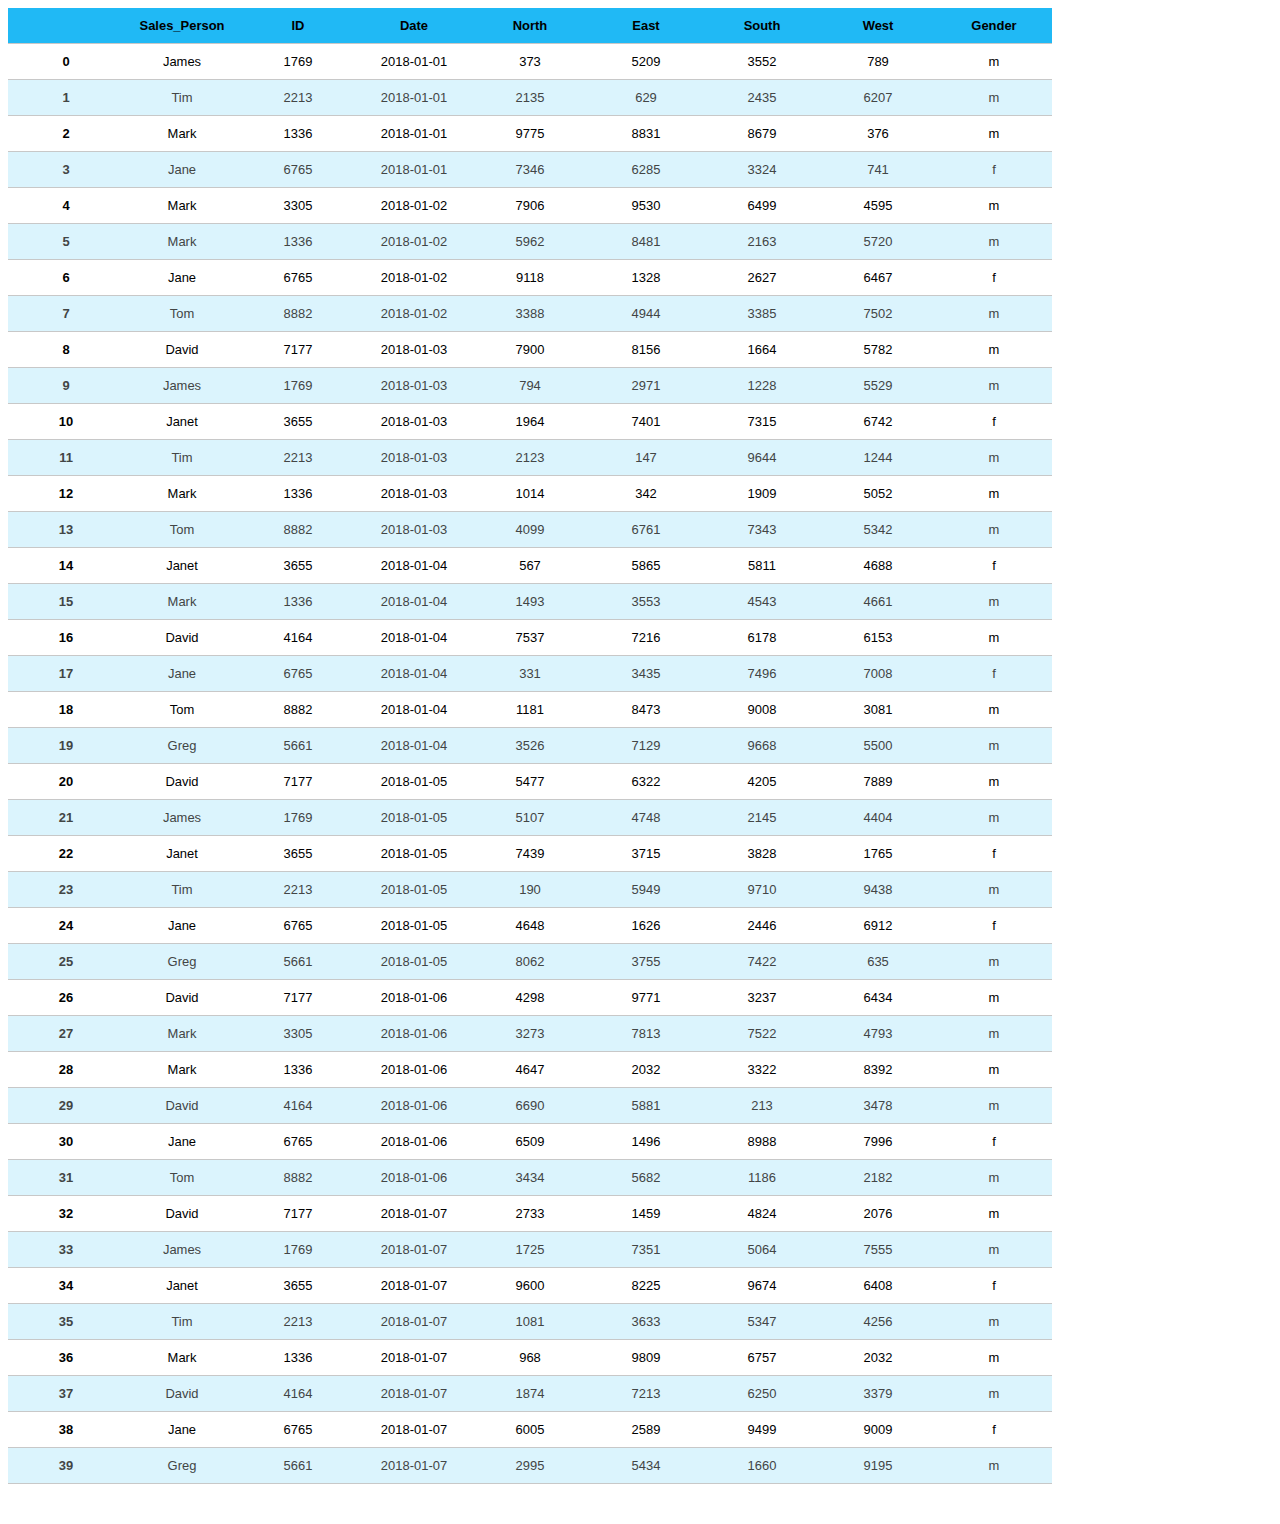
<file: templates/view.html>
<!DOCTYPE html>
<html lang="en">
<head>
  <meta charset="UTF-8">
  <meta http-equiv="X-UA-Compatible" content="IE=edge">
  <meta name="viewport" content="width=device-width, initial-scale=1.0">
  <link rel=stylesheet type=text/css href="/static/design.css">
  <title>Document</title>
</head>
<body>
<table border="1" class="dataframe">
  <thead>
    <tr style="text-align: right;">
      <th></th>
      <th>Sales_Person</th>
      <th>ID</th>
      <th>Date</th>
      <th>North</th>
      <th>East</th>
      <th>South</th>
      <th>West</th>
      <th>Gender</th>
    </tr>
  </thead>
  <tbody>
    <tr>
      <th>0</th>
      <td>James</td>
      <td>1769</td>
      <td>2018-01-01</td>
      <td>373</td>
      <td>5209</td>
      <td>3552</td>
      <td>789</td>
      <td>m</td>
    </tr>
    <tr>
      <th>1</th>
      <td>Tim</td>
      <td>2213</td>
      <td>2018-01-01</td>
      <td>2135</td>
      <td>629</td>
      <td>2435</td>
      <td>6207</td>
      <td>m</td>
    </tr>
    <tr>
      <th>2</th>
      <td>Mark</td>
      <td>1336</td>
      <td>2018-01-01</td>
      <td>9775</td>
      <td>8831</td>
      <td>8679</td>
      <td>376</td>
      <td>m</td>
    </tr>
    <tr>
      <th>3</th>
      <td>Jane</td>
      <td>6765</td>
      <td>2018-01-01</td>
      <td>7346</td>
      <td>6285</td>
      <td>3324</td>
      <td>741</td>
      <td>f</td>
    </tr>
    <tr>
      <th>4</th>
      <td>Mark</td>
      <td>3305</td>
      <td>2018-01-02</td>
      <td>7906</td>
      <td>9530</td>
      <td>6499</td>
      <td>4595</td>
      <td>m</td>
    </tr>
    <tr>
      <th>5</th>
      <td>Mark</td>
      <td>1336</td>
      <td>2018-01-02</td>
      <td>5962</td>
      <td>8481</td>
      <td>2163</td>
      <td>5720</td>
      <td>m</td>
    </tr>
    <tr>
      <th>6</th>
      <td>Jane</td>
      <td>6765</td>
      <td>2018-01-02</td>
      <td>9118</td>
      <td>1328</td>
      <td>2627</td>
      <td>6467</td>
      <td>f</td>
    </tr>
    <tr>
      <th>7</th>
      <td>Tom</td>
      <td>8882</td>
      <td>2018-01-02</td>
      <td>3388</td>
      <td>4944</td>
      <td>3385</td>
      <td>7502</td>
      <td>m</td>
    </tr>
    <tr>
      <th>8</th>
      <td>David</td>
      <td>7177</td>
      <td>2018-01-03</td>
      <td>7900</td>
      <td>8156</td>
      <td>1664</td>
      <td>5782</td>
      <td>m</td>
    </tr>
    <tr>
      <th>9</th>
      <td>James</td>
      <td>1769</td>
      <td>2018-01-03</td>
      <td>794</td>
      <td>2971</td>
      <td>1228</td>
      <td>5529</td>
      <td>m</td>
    </tr>
    <tr>
      <th>10</th>
      <td>Janet</td>
      <td>3655</td>
      <td>2018-01-03</td>
      <td>1964</td>
      <td>7401</td>
      <td>7315</td>
      <td>6742</td>
      <td>f</td>
    </tr>
    <tr>
      <th>11</th>
      <td>Tim</td>
      <td>2213</td>
      <td>2018-01-03</td>
      <td>2123</td>
      <td>147</td>
      <td>9644</td>
      <td>1244</td>
      <td>m</td>
    </tr>
    <tr>
      <th>12</th>
      <td>Mark</td>
      <td>1336</td>
      <td>2018-01-03</td>
      <td>1014</td>
      <td>342</td>
      <td>1909</td>
      <td>5052</td>
      <td>m</td>
    </tr>
    <tr>
      <th>13</th>
      <td>Tom</td>
      <td>8882</td>
      <td>2018-01-03</td>
      <td>4099</td>
      <td>6761</td>
      <td>7343</td>
      <td>5342</td>
      <td>m</td>
    </tr>
    <tr>
      <th>14</th>
      <td>Janet</td>
      <td>3655</td>
      <td>2018-01-04</td>
      <td>567</td>
      <td>5865</td>
      <td>5811</td>
      <td>4688</td>
      <td>f</td>
    </tr>
    <tr>
      <th>15</th>
      <td>Mark</td>
      <td>1336</td>
      <td>2018-01-04</td>
      <td>1493</td>
      <td>3553</td>
      <td>4543</td>
      <td>4661</td>
      <td>m</td>
    </tr>
    <tr>
      <th>16</th>
      <td>David</td>
      <td>4164</td>
      <td>2018-01-04</td>
      <td>7537</td>
      <td>7216</td>
      <td>6178</td>
      <td>6153</td>
      <td>m</td>
    </tr>
    <tr>
      <th>17</th>
      <td>Jane</td>
      <td>6765</td>
      <td>2018-01-04</td>
      <td>331</td>
      <td>3435</td>
      <td>7496</td>
      <td>7008</td>
      <td>f</td>
    </tr>
    <tr>
      <th>18</th>
      <td>Tom</td>
      <td>8882</td>
      <td>2018-01-04</td>
      <td>1181</td>
      <td>8473</td>
      <td>9008</td>
      <td>3081</td>
      <td>m</td>
    </tr>
    <tr>
      <th>19</th>
      <td>Greg</td>
      <td>5661</td>
      <td>2018-01-04</td>
      <td>3526</td>
      <td>7129</td>
      <td>9668</td>
      <td>5500</td>
      <td>m</td>
    </tr>
    <tr>
      <th>20</th>
      <td>David</td>
      <td>7177</td>
      <td>2018-01-05</td>
      <td>5477</td>
      <td>6322</td>
      <td>4205</td>
      <td>7889</td>
      <td>m</td>
    </tr>
    <tr>
      <th>21</th>
      <td>James</td>
      <td>1769</td>
      <td>2018-01-05</td>
      <td>5107</td>
      <td>4748</td>
      <td>2145</td>
      <td>4404</td>
      <td>m</td>
    </tr>
    <tr>
      <th>22</th>
      <td>Janet</td>
      <td>3655</td>
      <td>2018-01-05</td>
      <td>7439</td>
      <td>3715</td>
      <td>3828</td>
      <td>1765</td>
      <td>f</td>
    </tr>
    <tr>
      <th>23</th>
      <td>Tim</td>
      <td>2213</td>
      <td>2018-01-05</td>
      <td>190</td>
      <td>5949</td>
      <td>9710</td>
      <td>9438</td>
      <td>m</td>
    </tr>
    <tr>
      <th>24</th>
      <td>Jane</td>
      <td>6765</td>
      <td>2018-01-05</td>
      <td>4648</td>
      <td>1626</td>
      <td>2446</td>
      <td>6912</td>
      <td>f</td>
    </tr>
    <tr>
      <th>25</th>
      <td>Greg</td>
      <td>5661</td>
      <td>2018-01-05</td>
      <td>8062</td>
      <td>3755</td>
      <td>7422</td>
      <td>635</td>
      <td>m</td>
    </tr>
    <tr>
      <th>26</th>
      <td>David</td>
      <td>7177</td>
      <td>2018-01-06</td>
      <td>4298</td>
      <td>9771</td>
      <td>3237</td>
      <td>6434</td>
      <td>m</td>
    </tr>
    <tr>
      <th>27</th>
      <td>Mark</td>
      <td>3305</td>
      <td>2018-01-06</td>
      <td>3273</td>
      <td>7813</td>
      <td>7522</td>
      <td>4793</td>
      <td>m</td>
    </tr>
    <tr>
      <th>28</th>
      <td>Mark</td>
      <td>1336</td>
      <td>2018-01-06</td>
      <td>4647</td>
      <td>2032</td>
      <td>3322</td>
      <td>8392</td>
      <td>m</td>
    </tr>
    <tr>
      <th>29</th>
      <td>David</td>
      <td>4164</td>
      <td>2018-01-06</td>
      <td>6690</td>
      <td>5881</td>
      <td>213</td>
      <td>3478</td>
      <td>m</td>
    </tr>
    <tr>
      <th>30</th>
      <td>Jane</td>
      <td>6765</td>
      <td>2018-01-06</td>
      <td>6509</td>
      <td>1496</td>
      <td>8988</td>
      <td>7996</td>
      <td>f</td>
    </tr>
    <tr>
      <th>31</th>
      <td>Tom</td>
      <td>8882</td>
      <td>2018-01-06</td>
      <td>3434</td>
      <td>5682</td>
      <td>1186</td>
      <td>2182</td>
      <td>m</td>
    </tr>
    <tr>
      <th>32</th>
      <td>David</td>
      <td>7177</td>
      <td>2018-01-07</td>
      <td>2733</td>
      <td>1459</td>
      <td>4824</td>
      <td>2076</td>
      <td>m</td>
    </tr>
    <tr>
      <th>33</th>
      <td>James</td>
      <td>1769</td>
      <td>2018-01-07</td>
      <td>1725</td>
      <td>7351</td>
      <td>5064</td>
      <td>7555</td>
      <td>m</td>
    </tr>
    <tr>
      <th>34</th>
      <td>Janet</td>
      <td>3655</td>
      <td>2018-01-07</td>
      <td>9600</td>
      <td>8225</td>
      <td>9674</td>
      <td>6408</td>
      <td>f</td>
    </tr>
    <tr>
      <th>35</th>
      <td>Tim</td>
      <td>2213</td>
      <td>2018-01-07</td>
      <td>1081</td>
      <td>3633</td>
      <td>5347</td>
      <td>4256</td>
      <td>m</td>
    </tr>
    <tr>
      <th>36</th>
      <td>Mark</td>
      <td>1336</td>
      <td>2018-01-07</td>
      <td>968</td>
      <td>9809</td>
      <td>6757</td>
      <td>2032</td>
      <td>m</td>
    </tr>
    <tr>
      <th>37</th>
      <td>David</td>
      <td>4164</td>
      <td>2018-01-07</td>
      <td>1874</td>
      <td>7213</td>
      <td>6250</td>
      <td>3379</td>
      <td>m</td>
    </tr>
    <tr>
      <th>38</th>
      <td>Jane</td>
      <td>6765</td>
      <td>2018-01-07</td>
      <td>6005</td>
      <td>2589</td>
      <td>9499</td>
      <td>9009</td>
      <td>f</td>
    </tr>
    <tr>
      <th>39</th>
      <td>Greg</td>
      <td>5661</td>
      <td>2018-01-07</td>
      <td>2995</td>
      <td>5434</td>
      <td>1660</td>
      <td>9195</td>
      <td>m</td>
    </tr>
  </tbody>
</table>
</body>
</html>
</file>
<file: static/design.css>
body            { font-family: "Lucida Sans Unicode", "Lucida Grande", sans-serif;}
a, h1, h2       { color: #377ba8; }
h1, h2          { margin: 0; }
h1              { border-bottom: 2px solid rgb(70, 33, 33); }
h2              { font-size: 1.2em; }

table.dataframe, .dataframe th, .dataframe td {
  border: rgb(226, 0, 0);
  border-bottom: 1px solid #C8C8C8;
  border-collapse: collapse;
  text-align:center;
  padding: 10px;
  margin-bottom: 40px;
  font-size: 0.9em;
  column-width: 1in;
  column-rule: #024776;
  column-rule-width: 1in;
}
thead {
  color: rgb(0, 0, 0);
  background-color: #20b9f5;
}


tr:nth-child(even)  { background-color:#cff0fcbe;
color: #424545 ;
}


tr:hover            { background-color: #ffff99;}
</file>
